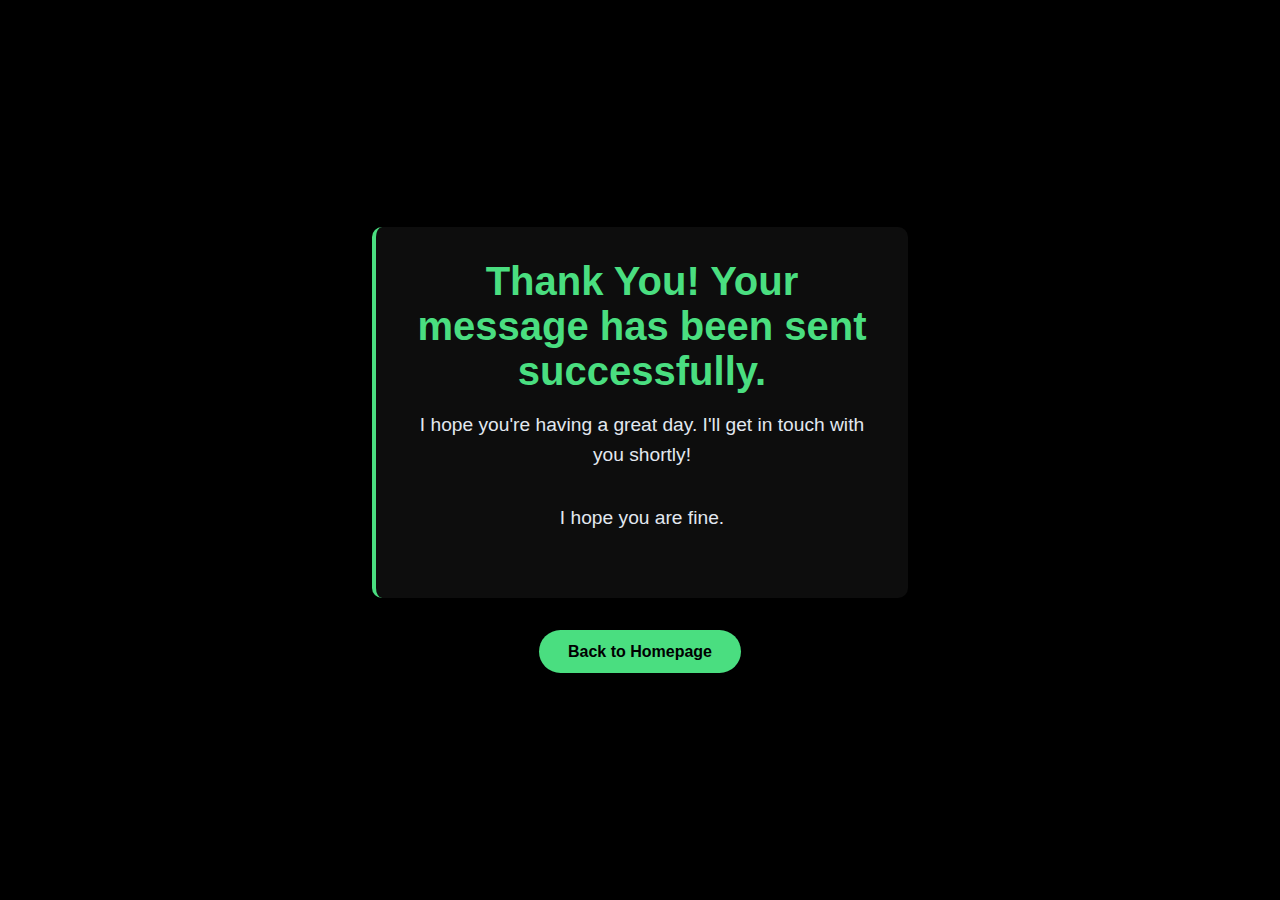
<file: ThankYouPage.html>
<!DOCTYPE html>
<html lang="en">
<head>
    <meta charset="UTF-8">
    <meta name="viewport" content="width=device-width, initial-scale=1.0">
    <title>Thank You</title>
    <style>
        * {
            margin: 0;
            padding: 0;
            box-sizing: border-box;
        }
        
        body {
            font-family: 'Segoe UI', Tahoma, Geneva, Verdana, sans-serif;
            background-color: black;
            color: white;
            height: 100vh;
            display: flex;
            justify-content: center;
            align-items: center;
            text-align: center;
        }
        
        .container {
            max-width: 600px;
            padding: 2rem;
            animation: fadeIn 1s ease-in;
        }
        
        h1 {
            font-size: 2.5rem;
            margin-bottom: 1rem;
            color: #4ade80;
        }
        
        p {
            font-size: 1.2rem;
            margin-bottom: 2rem;
            color: #e2e8f0;
            line-height: 1.6;
        }
        
        .btn {
            display: inline-block;
            background-color: #4ade80;
            color: black;
            padding: 0.8rem 1.8rem;
            border-radius: 30px;
            text-decoration: none;
            font-weight: 600;
            font-size: 1rem;
            transition: all 0.3s ease;
            border: none;
            cursor: pointer;
        }
        
        .btn:hover {
            background-color: #22c55e;
            transform: translateY(-3px);
            box-shadow: 0 10px 20px rgba(0, 0, 0, 0.2);
        }
        
        @keyframes fadeIn {
            from {
                opacity: 0;
                transform: translateY(20px);
            }
            to {
                opacity: 1;
                transform: translateY(0);
            }
        }
        
        .message-box {
            background-color: rgba(255, 255, 255, 0.05);
            border-radius: 10px;
            padding: 2rem;
            margin-bottom: 2rem;
            border-left: 4px solid #4ade80;
        }
    </style>
</head>
<body>
    <div class="container">
        <div class="message-box">
            <h1>Thank You! Your message has been sent successfully.</h1>
            <p>I hope you're having a great day. I'll get in touch with you shortly!</p>
            <p>I hope you are fine.</p>
        </div>
        <button class="btn" id="redirectButton">Back to Homepage</button>
    </div>

    <script>
        document.getElementById('redirectButton').addEventListener('click', function() {
            window.location.href = 'index.html';
        });
    </script>
</body>
</html>
</file>
